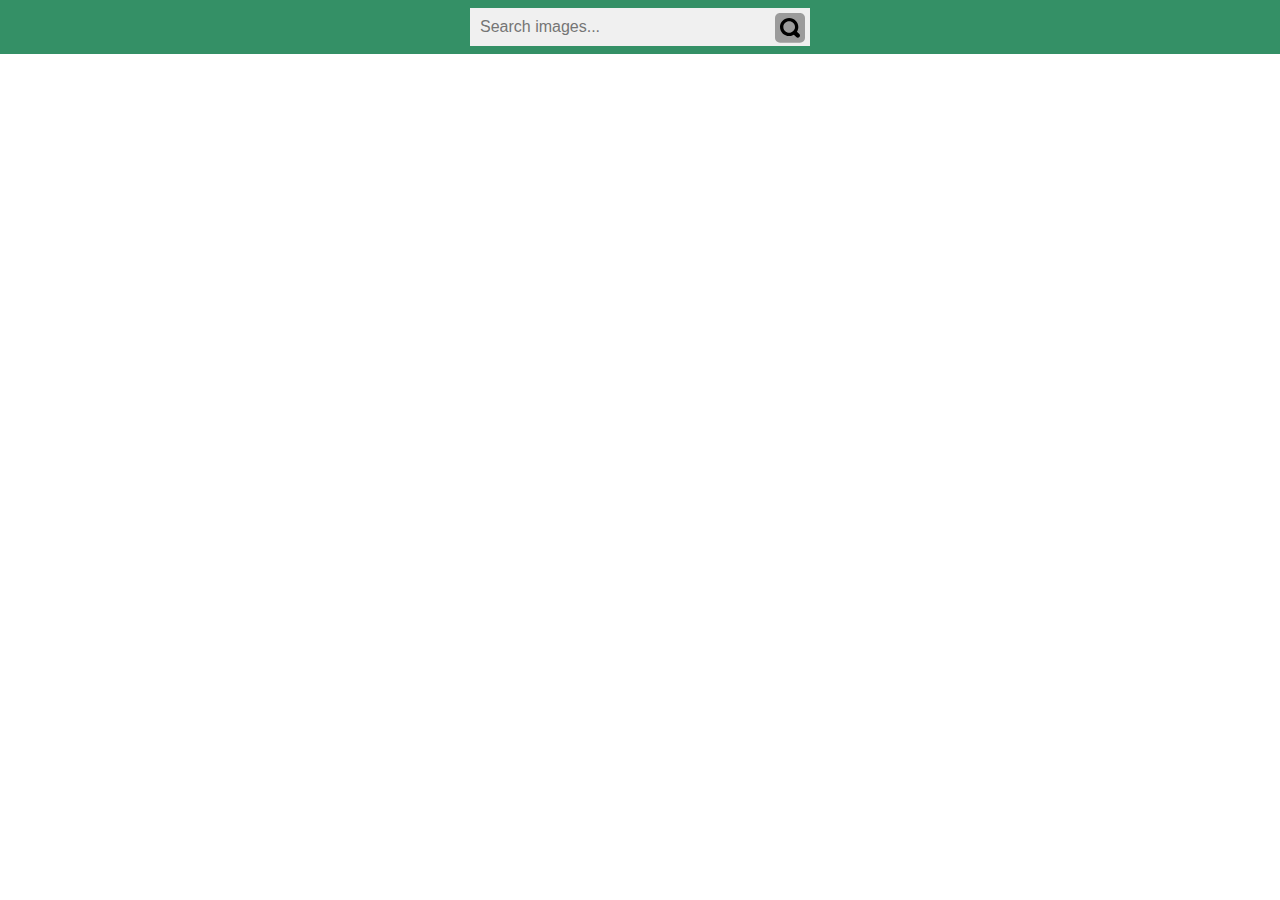
<file: src/index.html>
<!DOCTYPE html>
<html lang="en">
  <head>
    <meta charset="UTF-8" />
    <meta name="viewport" content="width=device-width, initial-scale=1.0" />
    <title>Homework 11</title>
    <link
      rel="stylesheet"
      href="https://cdnjs.cloudflare.com/ajax/libs/modern-normalize/1.0.0/modern-normalize.min.css"
    />
    <link rel="stylesheet" href="./style.css" />
  </head>
  <body>
    <form class="search-form" id="search-form">
      <input
        class="search-input"
        type="text"
        name="searchQuery"
        autocomplete="off"
        placeholder="Search images..."
      />
      <button class="search-button" type="submit"></button>
    </form>
    <div class="gallery"></div>
    <script src="./index.js" type="module"></script>
  </body>
</html>
</file>
<file: src/style.css>
img {
  display: block;
}

.search-form {
  display: flex;
  justify-content: center;
  position: fixed;
  top: 0;
  padding-top: 8px;
  padding-bottom: 8px;
  width: 100%;
  background-color: #349066;
  z-index: 10;
}

.search-input {
  width: 300px;
  padding: 10px;
  border: none;
  outline: none;
  background-color: #f0f0f0;
  font-size: 16px;
  font-family: sans-serif;
}

.search-button {
  background-image: url('./icons/search-icon.svg');
  background-size: cover;
  color: #fff;
  padding: 10px 20px;
  border: none;
  font-size: 16px;
  font-family: sans-serif;
  cursor: pointer;
  outline: none;
}

.gallery {
  margin: 60px 15px 30px 15px;
  display: flex;
  flex-wrap: wrap;
  justify-content: center;
  gap: 20px;
}

.photo-card-wrapper {
  display: flex;
  flex-direction: column;
  width: calc((100% - 60px) / 4);
  box-shadow: 0 2px 5px rgba(0, 0, 0, 0.2);
  transition: transform 0.3s ease-in-out;
}

.photo-card-wrapper:hover {
  transform: scale(1.05);
}

.photo-card {
  width: 100%;
  height: 300px;
}

.gallery-image {
  width: 100%;
  height: 100%;
  object-fit: cover;
}

.info {
  display: flex;
  gap: 10px;
}

.info-item {
  width: calc((100% - 30px) / 4);
  display: flex;
  flex-direction: column;
  align-items: center;
  gap: 3px;
}
</file>
